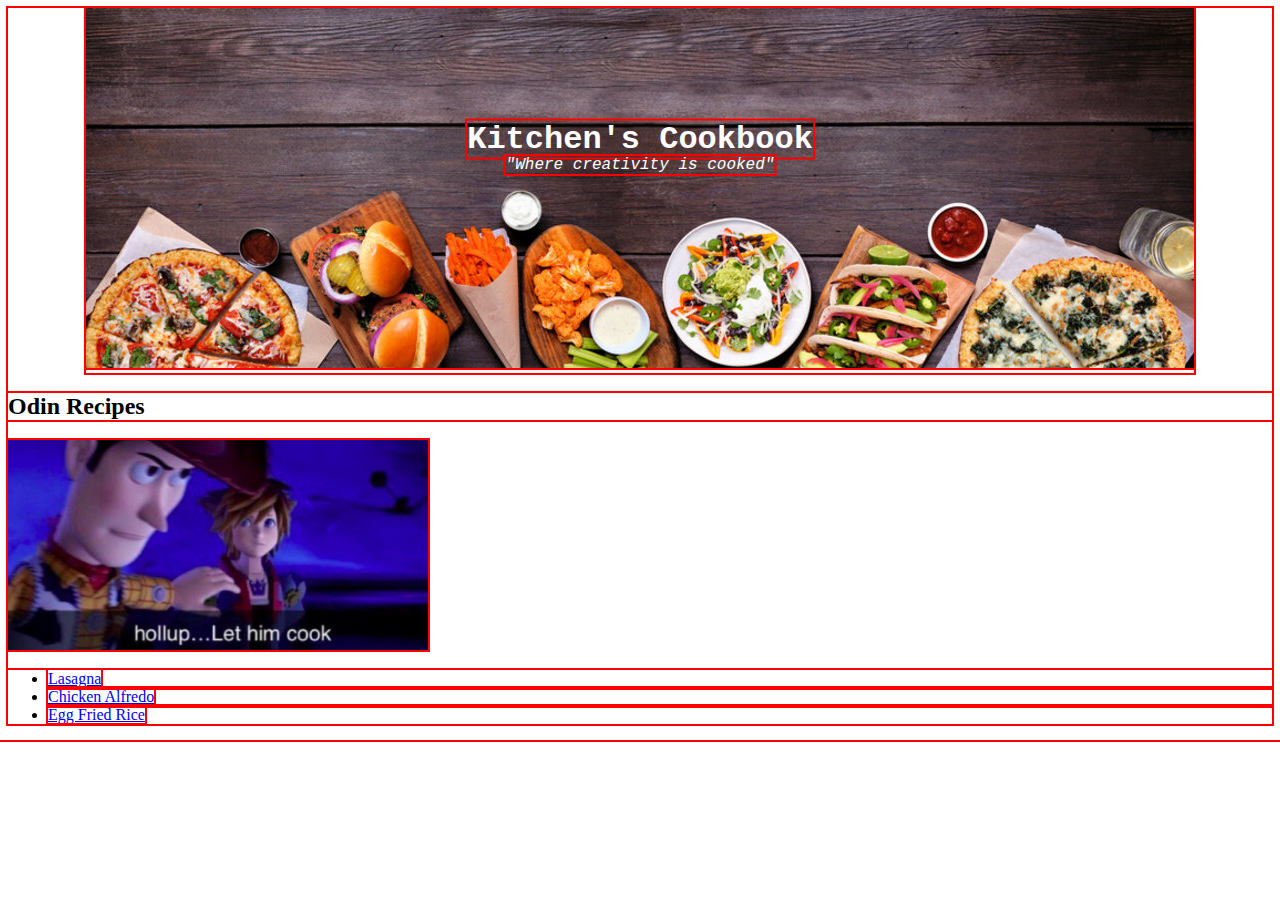
<file: index.html>
<!DOCTYPE html>
<html lang="en">
	<head>
		<meta charset="UTF-8" />
		<meta name="viewport" content="width=device-width, initial-scale=1.0" />
		<title>Recipes</title>
		<link rel="stylesheet" href="styles.css" />
	</head>
	<body>
		<header class="container">
			<h1 class="center">Kitchen's Cookbook</h1>
			<em class="center">"Where creativity is cooked"</em>
			<img id="banner" src="../images/banner.jpg" alt="food banner" />
		</header>
		<h2>Odin Recipes</h2>
		<img
			src="./images/let-him-cook.jpg"
			alt="It's time to cook."
			height="210px"
		/>
		<ul>
			<li><a href="./recipes/lasagna.html">Lasagna</a></li>
			<li><a href="./recipes/chicken-alfredo.html">Chicken Alfredo</a></li>
			<li><a href="./recipes/egg-fried-rice.html">Egg Fried Rice</a></li>
		</ul>
	</body>
</html>
</file>
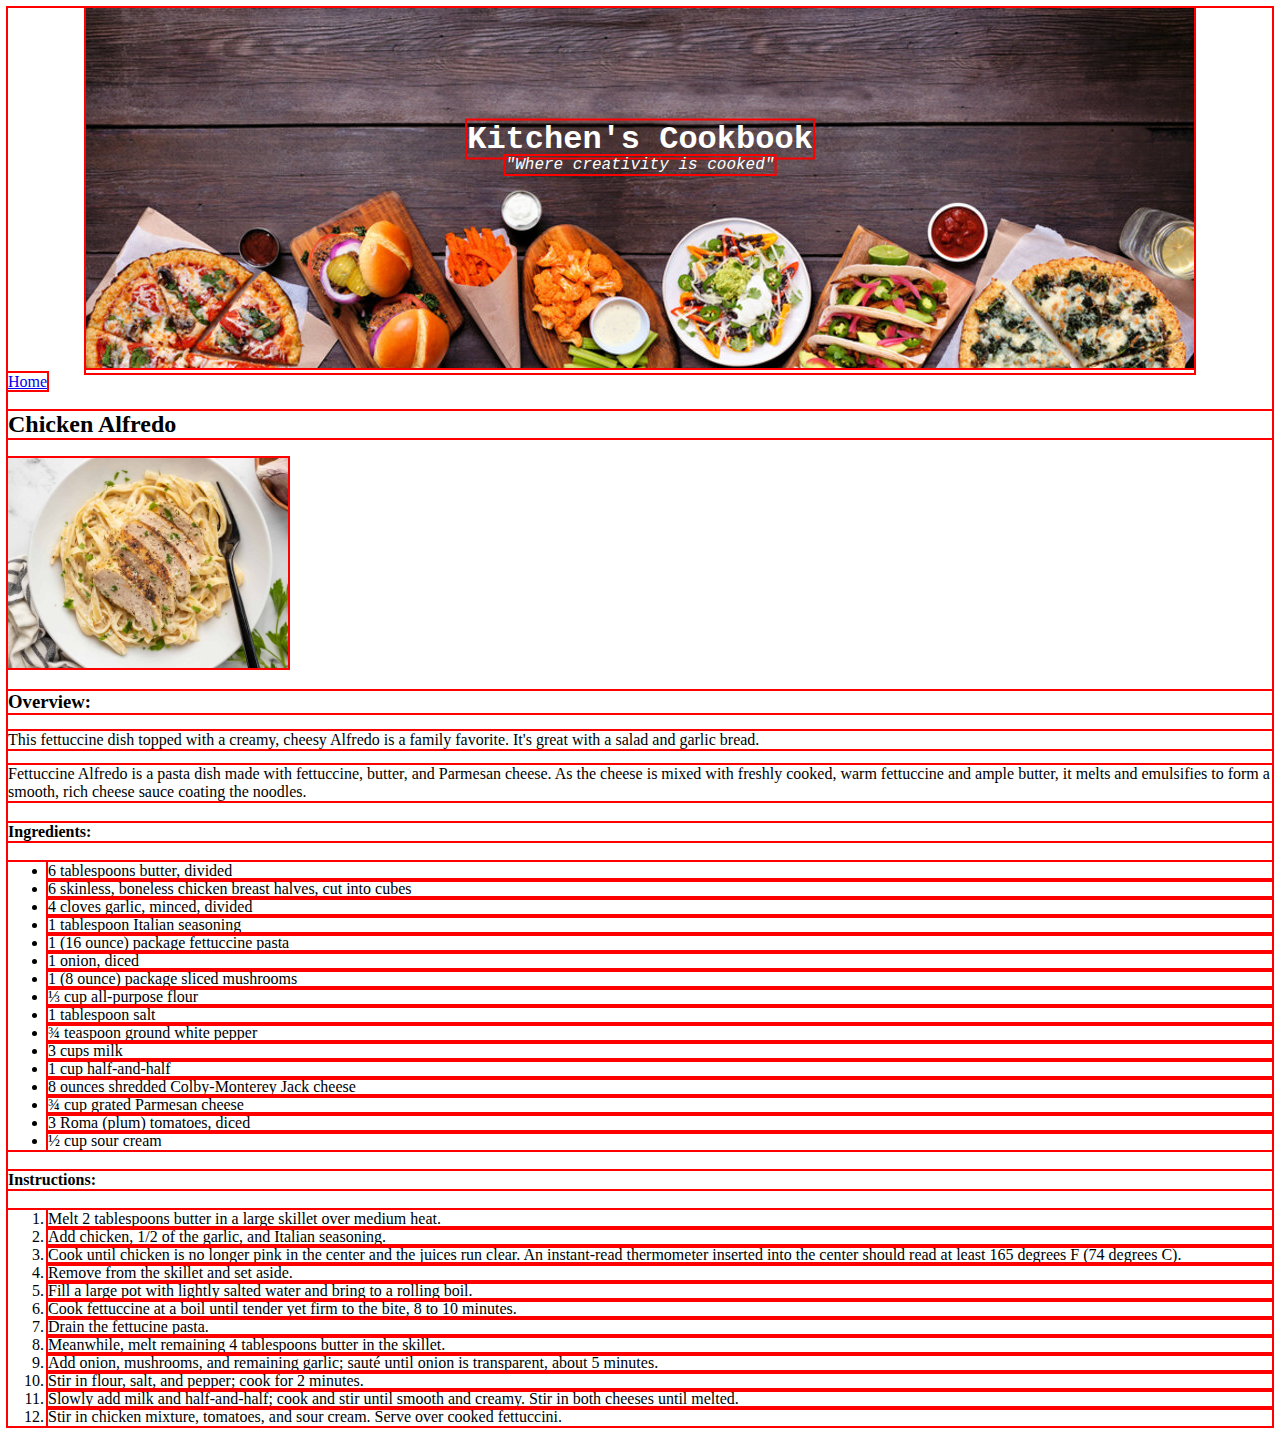
<file: recipes/chicken-alfredo.html>
<!DOCTYPE html>
<html lang="en">
	<head>
		<meta charset="UTF-8" />
		<meta name="viewport" content="width=device-width, initial-scale=1.0" />
		<title>Irresistable Chicken Alfredo</title>
		<link rel="stylesheet" href="../styles.css" />
	</head>
	<body>
		<header class="container">
			<h1 class="center">Kitchen's Cookbook</h1>
			<em class="center">"Where creativity is cooked"</em>
			<img id="banner" src="../images/banner.jpg" alt="food banner" />
		</header>
		<a href="../index.html">Home</a>
		<h2>Chicken Alfredo</h2>
		<img
			src="../images/chicken-alfredo.jpg"
			alt="Chicken Alfredo"
			height="210"
		/>
		<h3>Overview:</h3>
		<p>
			This fettuccine dish topped with a creamy, cheesy Alfredo is a family
			favorite. It's great with a salad and garlic bread.
		</p>
		<p>
			Fettuccine Alfredo is a pasta dish made with fettuccine, butter, and
			Parmesan cheese. As the cheese is mixed with freshly cooked, warm
			fettuccine and ample butter, it melts and emulsifies to form a smooth,
			rich cheese sauce coating the noodles.
		</p>
		<h4>Ingredients:</h4>
		<ul>
			<li>6 tablespoons butter, divided</li>
			<li>6 skinless, boneless chicken breast halves, cut into cubes</li>
			<li>4 cloves garlic, minced, divided</li>
			<li>1 tablespoon Italian seasoning</li>
			<li>1 (16 ounce) package fettuccine pasta</li>
			<li>1 onion, diced</li>
			<li>1 (8 ounce) package sliced mushrooms</li>
			<li>⅓ cup all-purpose flour</li>
			<li>1 tablespoon salt</li>
			<li>¾ teaspoon ground white pepper</li>
			<li>3 cups milk</li>
			<li>1 cup half-and-half</li>
			<li>8 ounces shredded Colby-Monterey Jack cheese</li>
			<li>¾ cup grated Parmesan cheese</li>
			<li>3 Roma (plum) tomatoes, diced</li>
			<li>½ cup sour cream</li>
		</ul>

		<h4>Instructions:</h4>
		<ol>
			<li>Melt 2 tablespoons butter in a large skillet over medium heat.</li>
			<li>Add chicken, 1/2 of the garlic, and Italian seasoning.</li>
			<li>
				Cook until chicken is no longer pink in the center and the juices run
				clear. An instant-read thermometer inserted into the center should read
				at least 165 degrees F (74 degrees C).
			</li>
			<li>Remove from the skillet and set aside.</li>
			<li>
				Fill a large pot with lightly salted water and bring to a rolling boil.
			</li>
			<li>
				Cook fettuccine at a boil until tender yet firm to the bite, 8 to 10
				minutes.
			</li>
			<li>Drain the fettucine pasta.</li>
			<li>Meanwhile, melt remaining 4 tablespoons butter in the skillet.</li>
			<li>
				Add onion, mushrooms, and remaining garlic; sauté until onion is
				transparent, about 5 minutes.
			</li>
			<li>Stir in flour, salt, and pepper; cook for 2 minutes.</li>
			<li>
				Slowly add milk and half-and-half; cook and stir until smooth and
				creamy. Stir in both cheeses until melted.
			</li>
			<li>
				Stir in chicken mixture, tomatoes, and sour cream. Serve over cooked
				fettuccini.
			</li>
		</ol>
	</body>
</html>
</file>
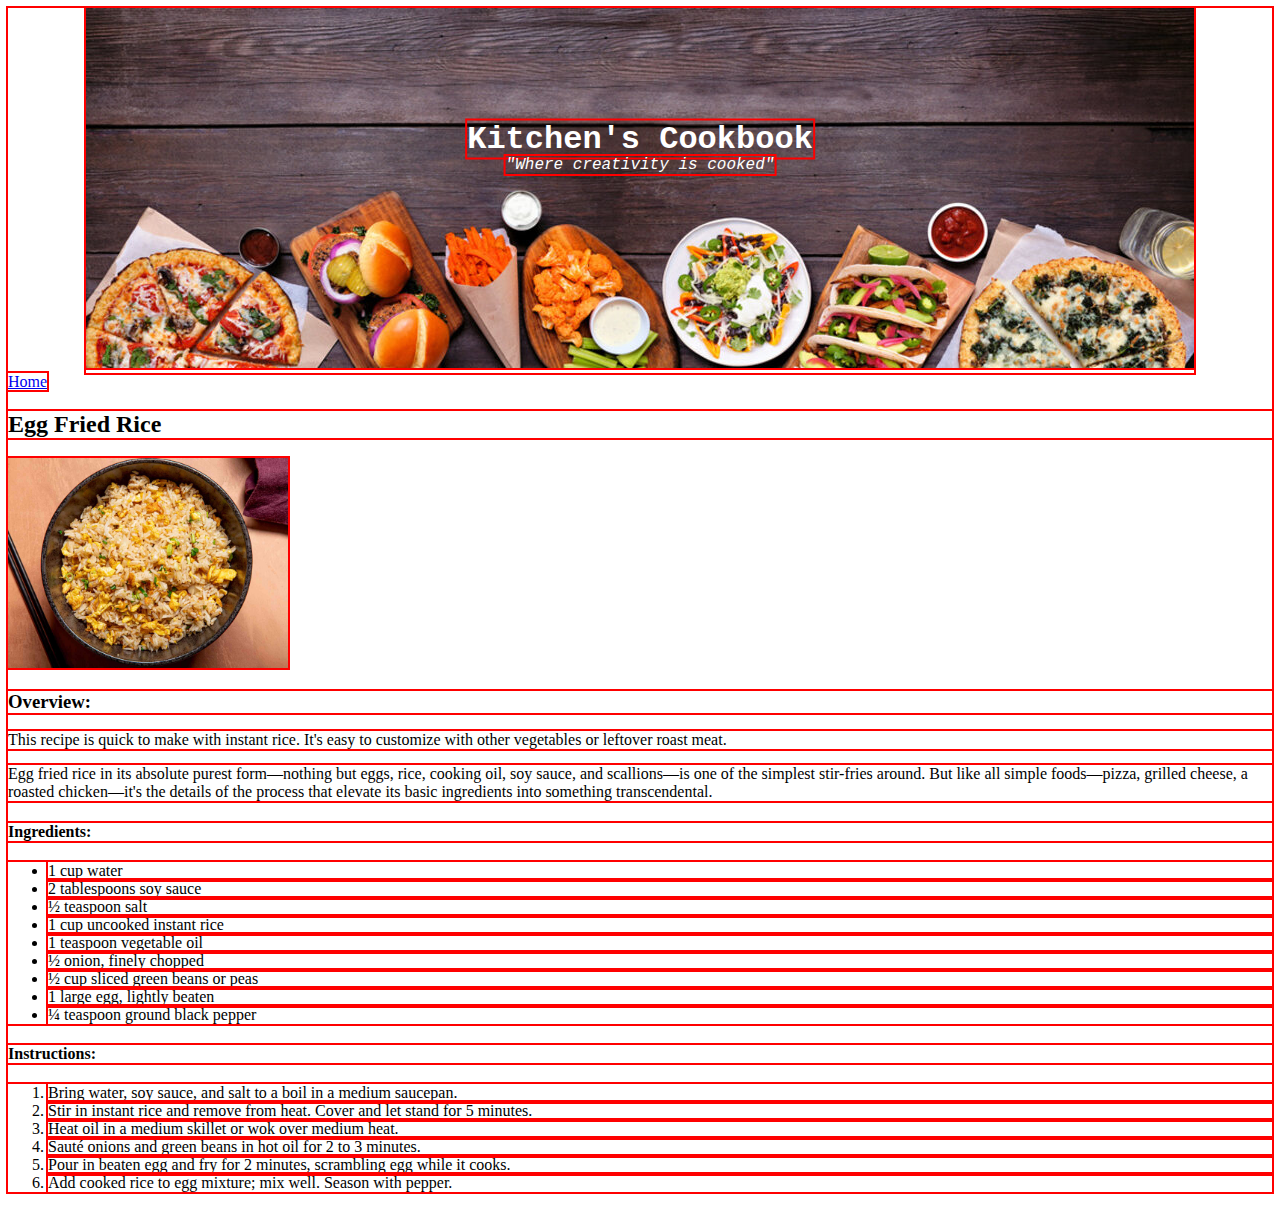
<file: recipes/egg-fried-rice.html>
<!DOCTYPE html>
<html lang="en">
	<head>
		<meta charset="UTF-8" />
		<meta name="viewport" content="width=device-width, initial-scale=1.0" />
		<title>Tasty Egg Fried Rice</title>
		<link rel="stylesheet" href="../styles.css" />
	</head>
	<body>
		<header class="container">
			<h1 class="center">Kitchen's Cookbook</h1>
			<em class="center">"Where creativity is cooked"</em>
			<img id="banner" src="../images/banner.jpg" alt="food banner" />
		</header>
		<a href="../index.html">Home</a>
		<h2>Egg Fried Rice</h2>
		<img src="../images/egg-fried-rice.jpg" alt="Egg Fried Rice" height="210" />
		<h3>Overview:</h3>
		<p>
			This recipe is quick to make with instant rice. It's easy to customize
			with other vegetables or leftover roast meat.
		</p>
		<p>
			Egg fried rice in its absolute purest form—nothing but eggs, rice, cooking
			oil, soy sauce, and scallions—is one of the simplest stir-fries around.
			But like all simple foods—pizza, grilled cheese, a roasted chicken—it's
			the details of the process that elevate its basic ingredients into
			something transcendental.
		</p>
		<h4>Ingredients:</h4>
		<ul>
			<li>1 cup water</li>
			<li>2 tablespoons soy sauce</li>
			<li>½ teaspoon salt</li>
			<li>1 cup uncooked instant rice</li>
			<li>1 teaspoon vegetable oil</li>
			<li>½ onion, finely chopped</li>
			<li>½ cup sliced green beans or peas</li>
			<li>1 large egg, lightly beaten</li>
			<li>¼ teaspoon ground black pepper</li>
		</ul>
		<h4>Instructions:</h4>
		<ol>
			<li>Bring water, soy sauce, and salt to a boil in a medium saucepan.</li>
			<li>
				Stir in instant rice and remove from heat. Cover and let stand for 5
				minutes.
			</li>
			<li>Heat oil in a medium skillet or wok over medium heat.</li>
			<li>Sauté onions and green beans in hot oil for 2 to 3 minutes.</li>
			<li>
				Pour in beaten egg and fry for 2 minutes, scrambling egg while it cooks.
			</li>
			<li>Add cooked rice to egg mixture; mix well. Season with pepper.</li>
		</ol>
	</body>
</html>
</file>
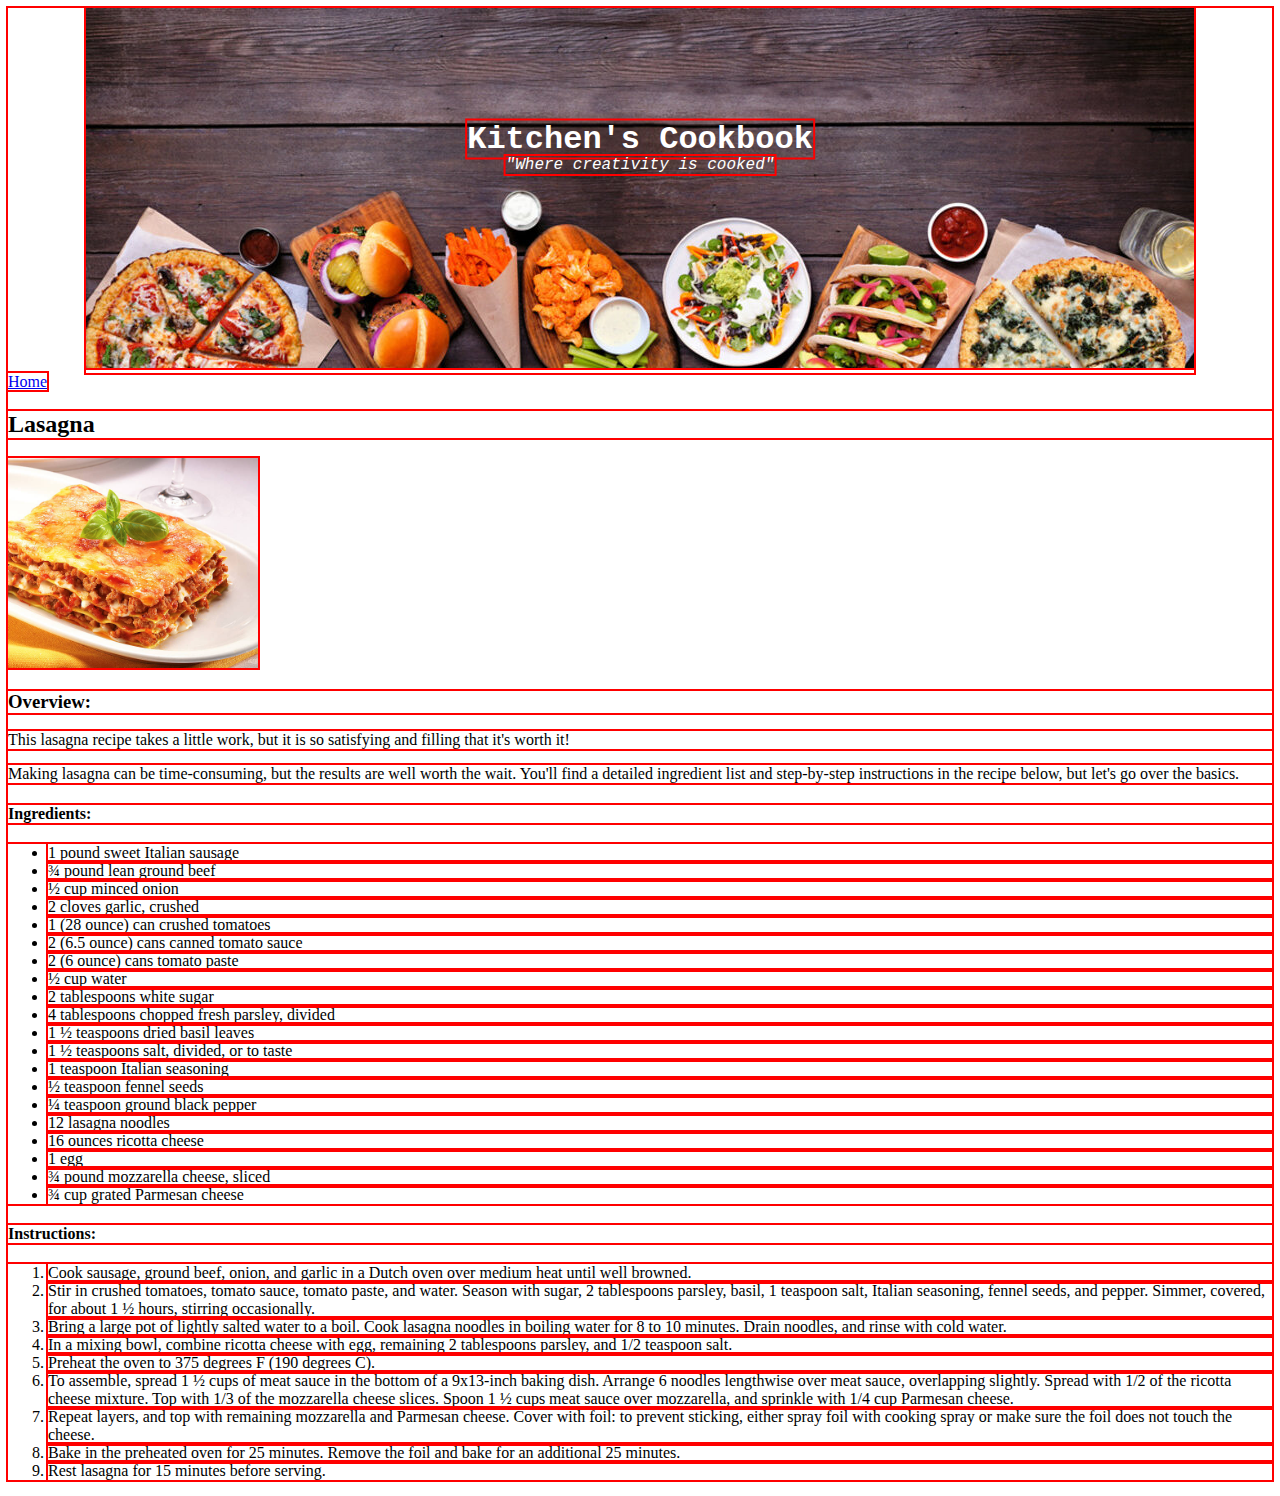
<file: recipes/lasagna.html>
<!DOCTYPE html>
<html lang="en">
	<head>
		<meta charset="UTF-8" />
		<meta name="viewport" content="width=device-width, initial-scale=1.0" />
		<title>Delicious Lasagna Recipe</title>
		<link rel="stylesheet" href="../styles.css" />
	</head>
	<body>
		<header class="container">
			<h1 class="center">Kitchen's Cookbook</h1>
			<em class="center">"Where creativity is cooked"</em>
			<img id="banner" src="../images/banner.jpg" alt="food banner" />
		</header>
		<a href="../index.html">Home</a>
		<h2>Lasagna</h2>
		<img src="../images/lasagna.jpg" alt="Lasagna" height="210" />
		<h3>Overview:</h3>
		<p>
			This lasagna recipe takes a little work, but it is so satisfying and
			filling that it's worth it!
		</p>
		<p>
			Making lasagna can be time-consuming, but the results are well worth the
			wait. You'll find a detailed ingredient list and step-by-step instructions
			in the recipe below, but let's go over the basics.
		</p>
		<h4>Ingredients:</h4>
		<ul>
			<li>1 pound sweet Italian sausage</li>
			<li>¾ pound lean ground beef</li>
			<li>½ cup minced onion</li>
			<li>2 cloves garlic, crushed</li>
			<li>1 (28 ounce) can crushed tomatoes</li>
			<li>2 (6.5 ounce) cans canned tomato sauce</li>
			<li>2 (6 ounce) cans tomato paste</li>
			<li>½ cup water</li>
			<li>2 tablespoons white sugar</li>
			<li>4 tablespoons chopped fresh parsley, divided</li>
			<li>1 ½ teaspoons dried basil leaves</li>
			<li>1 ½ teaspoons salt, divided, or to taste</li>
			<li>1 teaspoon Italian seasoning</li>
			<li>½ teaspoon fennel seeds</li>
			<li>¼ teaspoon ground black pepper</li>
			<li>12 lasagna noodles</li>
			<li>16 ounces ricotta cheese</li>
			<li>1 egg</li>
			<li>¾ pound mozzarella cheese, sliced</li>
			<li>¾ cup grated Parmesan cheese</li>
		</ul>
		<h4>Instructions:</h4>
		<ol>
			<li>
				Cook sausage, ground beef, onion, and garlic in a Dutch oven over medium
				heat until well browned.
			</li>
			<li>
				Stir in crushed tomatoes, tomato sauce, tomato paste, and water. Season
				with sugar, 2 tablespoons parsley, basil, 1 teaspoon salt, Italian
				seasoning, fennel seeds, and pepper. Simmer, covered, for about 1 ½
				hours, stirring occasionally.
			</li>
			<li>
				Bring a large pot of lightly salted water to a boil. Cook lasagna
				noodles in boiling water for 8 to 10 minutes. Drain noodles, and rinse
				with cold water.
			</li>
			<li>
				In a mixing bowl, combine ricotta cheese with egg, remaining 2
				tablespoons parsley, and 1/2 teaspoon salt.
			</li>
			<li>Preheat the oven to 375 degrees F (190 degrees C).</li>
			<li>
				To assemble, spread 1 ½ cups of meat sauce in the bottom of a 9x13-inch
				baking dish. Arrange 6 noodles lengthwise over meat sauce, overlapping
				slightly. Spread with 1/2 of the ricotta cheese mixture. Top with 1/3 of
				the mozzarella cheese slices. Spoon 1 ½ cups meat sauce over mozzarella,
				and sprinkle with 1/4 cup Parmesan cheese.
			</li>
			<li>
				Repeat layers, and top with remaining mozzarella and Parmesan cheese.
				Cover with foil: to prevent sticking, either spray foil with cooking
				spray or make sure the foil does not touch the cheese.
			</li>
			<li>
				Bake in the preheated oven for 25 minutes. Remove the foil and bake for
				an additional 25 minutes.
			</li>
			<li>Rest lasagna for 15 minutes before serving.</li>
		</ol>
	</body>
</html>
</file>
<file: styles.css>
* {
	box-sizing: border-box;
	outline: solid red 2px;
}

header {
	font-family: "Courier New", Courier, monospace;
	max-width: fit-content;
	margin-left: auto;
	margin-right: auto;
	position: relative;
	color: white;
}

h1.center {
	top: 30%;
}

.center {
	position: absolute;
	top: 43%;
	left: 50%;
	transform: translate(-50%, -50%);
}

#banner {
	width: 100%;
}
</file>
